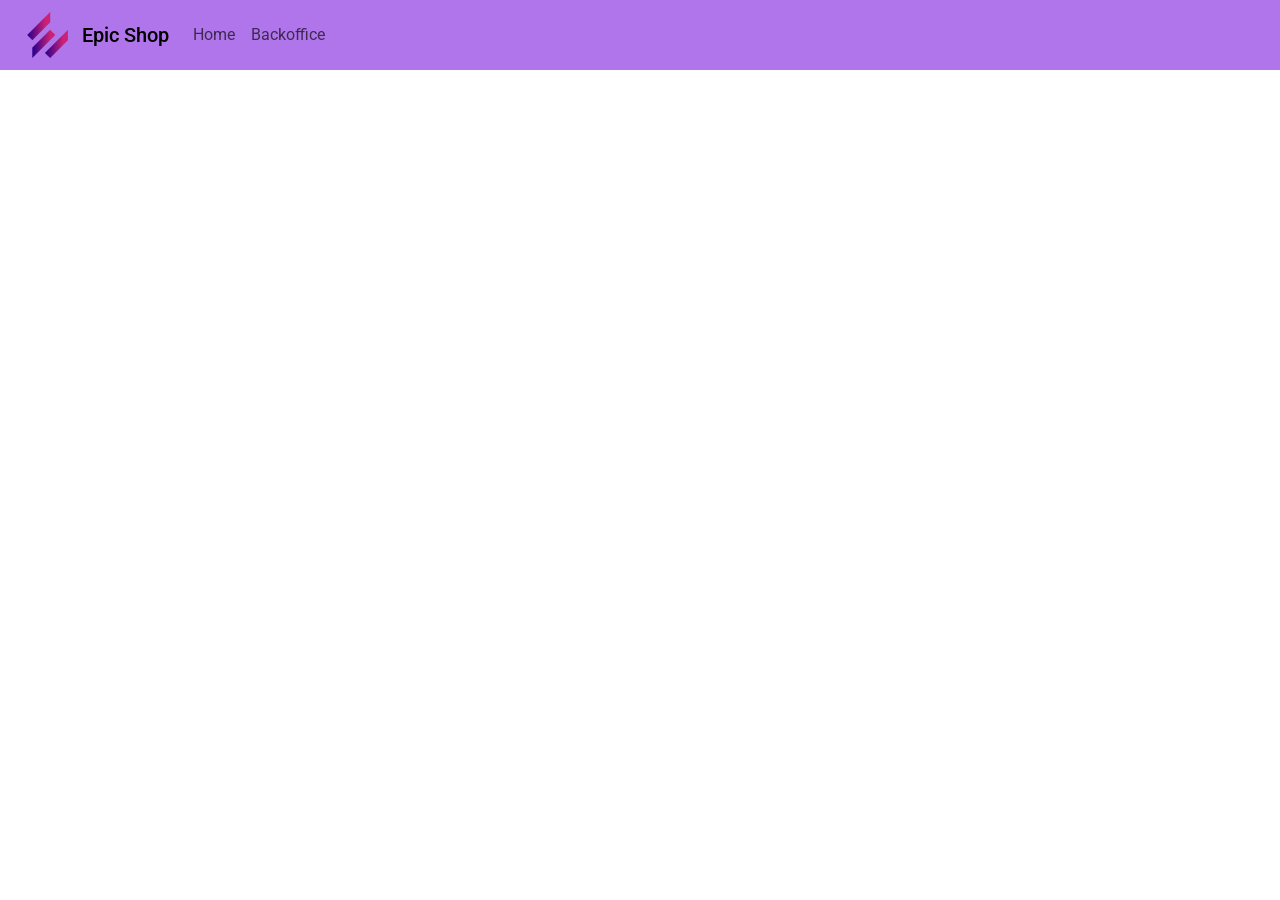
<file: W4D4/index.html>
<!doctype html>
<html lang="en">

<head>
  <meta charset="utf-8">
  <meta name="viewport" content="width=device-width, initial-scale=1">
  <title>My E-commerce</title>

  <link href="https://cdn.jsdelivr.net/npm/bootstrap@5.3.3/dist/css/bootstrap.min.css" rel="stylesheet"
    integrity="sha384-QWTKZyjpPEjISv5WaRU9OFeRpok6YctnYmDr5pNlyT2bRjXh0JMhjY6hW+ALEwIH" crossorigin="anonymous">
  <link rel="stylesheet" href="./css/stylefront.css">
</head>

<body>

<!-- Navbar -->
  <nav class="navbar navbar-expand-lg mb-5 nav-custom ">
    <div class="container-fluid">
      <img src="./img/logo_modificato.png" alt="log" class="img">
      <a class="navbar-brand fw-medium">Epic Shop</a>
      <button class="navbar-toggler" type="button" data-bs-toggle="collapse" data-bs-target="#navbarNavAltMarkup" aria-controls="navbarNavAltMarkup" aria-expanded="false" aria-label="Toggle navigation">
        <span class="navbar-toggler-icon"></span>
      </button>
      <div class="collapse navbar-collapse" id="navbarNavAltMarkup">
        <div class="navbar-nav nav-link-custom">
          <a class="nav-link" aria-current="page" href="#">Home</a>
          <a class="nav-link" href="./backoffice.html">Backoffice</a>
        </div>
      </div>
    </div>
  </nav>

  <!-- Spinner per le attese -->
  <div id="spinner" class="d-none d-flex justify-content-center align-items-center">
    <div class="spinner-border custom-spinner" role="status">
    </div>
  </div>

  <!-- Container per i prodotti -->
  <div class="container">
    <div class="row" id="products">
    </div>
  </div>

  <script src="https://cdn.jsdelivr.net/npm/bootstrap@5.3.3/dist/js/bootstrap.bundle.min.js"
    integrity="sha384-YvpcrYf0tY3lHB60NNkmXc5s9fDVZLESaAA55NDzOxhy9GkcIdslK1eN7N6jIeHz"
    crossorigin="anonymous"></script>
  <script src="./js/scriptfront.js"></script>
</body>

</html>
</file>
<file: W4D4/css/stylefront.css>
@import url('https://fonts.googleapis.com/css2?family=Inter:ital,opsz,wght@0,14..32,100..900;1,14..32,100..900&family=Montserrat:ital@0;1&family=Nunito:ital,wght@0,200..1000;1,200..1000&family=Outfit:wght@100..900&family=Prata&family=Roboto:ital,wght@0,100;0,300;0,400;0,500;0,700;0,900;1,100;1,300;1,400;1,500;1,700;1,900&family=Ubuntu:ital,wght@0,300;0,400;0,500;0,700;1,300;1,400;1,500;1,700&display=swap');

body {
    font-family: "Roboto", sans-serif;
}


.nav-custom {
    background-color: rgb(176, 117, 234);
    padding: 10px;
}

.img {
    width: 50px;
    height: 50px;
    margin-right: 10px;
}

.custom-container {
    cursor: pointer;
}

.custom-container:hover .title-custom {
    color: rgb(176, 117, 234);
    text-decoration: underline;
}

.nav-link-custom a:hover {
    font-weight: 500;
}

.custom-spinner {
    color: rgb(176, 117, 234);
    position: absolute;
    top: 50%;
    left: 50%;
    transform: translate(-50%, -50%);
}
</file>
<file: W4D4/css/styleproduct.css>
@import url('https://fonts.googleapis.com/css2?family=Inter:ital,opsz,wght@0,14..32,100..900;1,14..32,100..900&family=Montserrat:ital@0;1&family=Nunito:ital,wght@0,200..1000;1,200..1000&family=Outfit:wght@100..900&family=Prata&family=Roboto:ital,wght@0,100;0,300;0,400;0,500;0,700;0,900;1,100;1,300;1,400;1,500;1,700;1,900&family=Ubuntu:ital,wght@0,300;0,400;0,500;0,700;1,300;1,400;1,500;1,700&display=swap');

body{
    font-family: "Roboto", sans-serif;
}


.nav-custom{
    background-color: rgb(176, 117, 234);
    padding: 10px;
}

.img{
    width: 50px;
    height: 50px;
    margin-right: 10px;
}

.nav-link-custom a:hover {
    font-weight: 500;
}

.custom-spinner{
    color: rgb(176, 117, 234);
    position: absolute;
    top: 50%;
    left: 50%;
    transform: translate(-50%, -50%);
}
</file>
